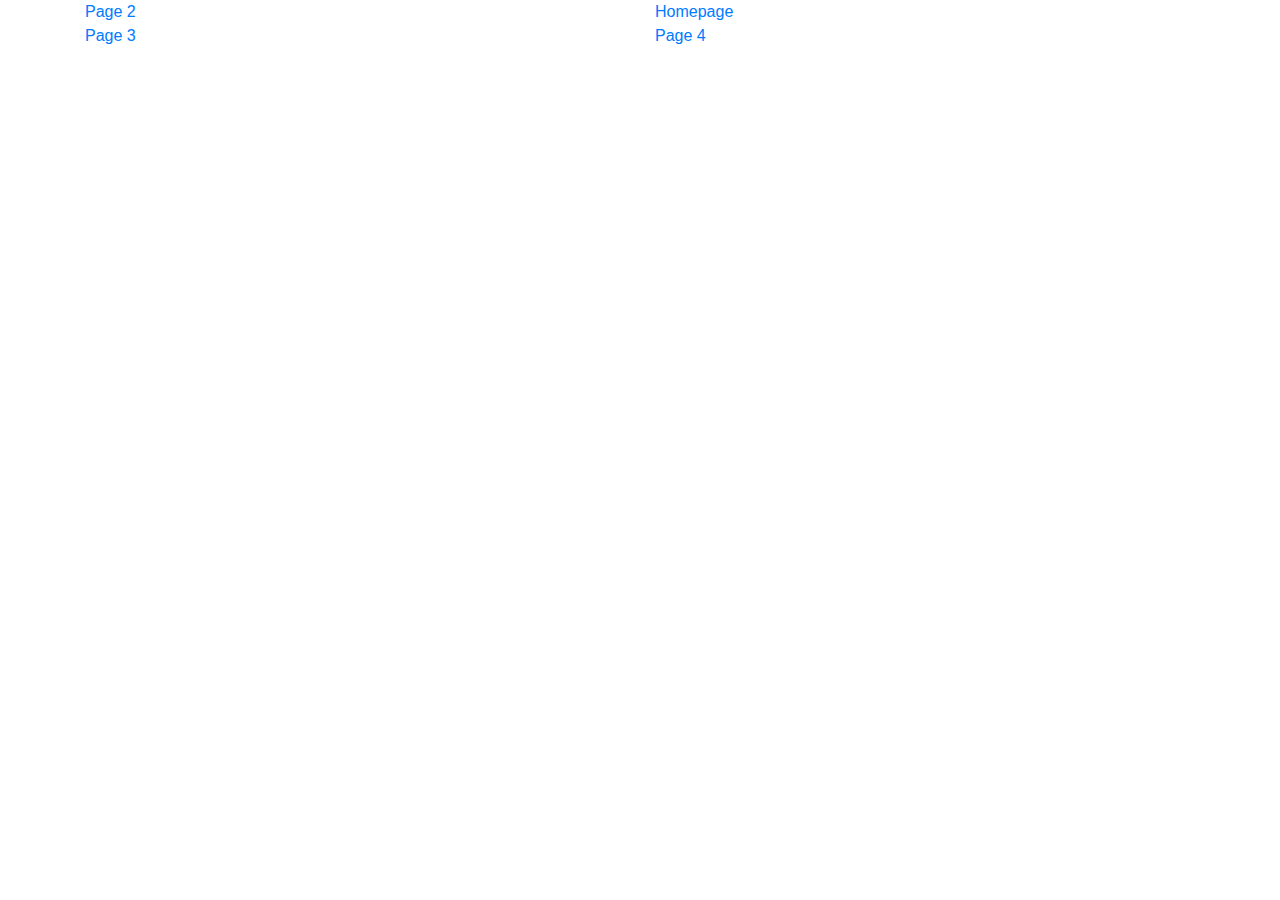
<file: chello.html>
<!DOCTYPE html>
<html>
    <head>
	<link rel="stylesheet" href="https://stackpath.bootstrapcdn.com/bootstrap/4.3.1/css/bootstrap.min.css" integrity="sha384-ggOyR0iXCbMQv3Xipma34MD+dH/1fQ784/j6cY/iJTQUOhcWr7x9JvoRxT2MZw1T" crossorigin="anonymous">
        <title>HELLO</title>
    </head>
    <body>
<div class="container">
  <div class="row">
    <div class="col"><a href="hello.html">Page 2</a></div>
    <div class="col"><a href="index.html">Homepage</a></div>
    <div class="w-100"></div>
    <div class="col"><a href="htmlpage.html">Page 3</a></div>
    <div class="col"><a href="lastpage.html">Page 4</a></div>
  </div>
</div>
	
	
        
    </body>
</html>
</file>
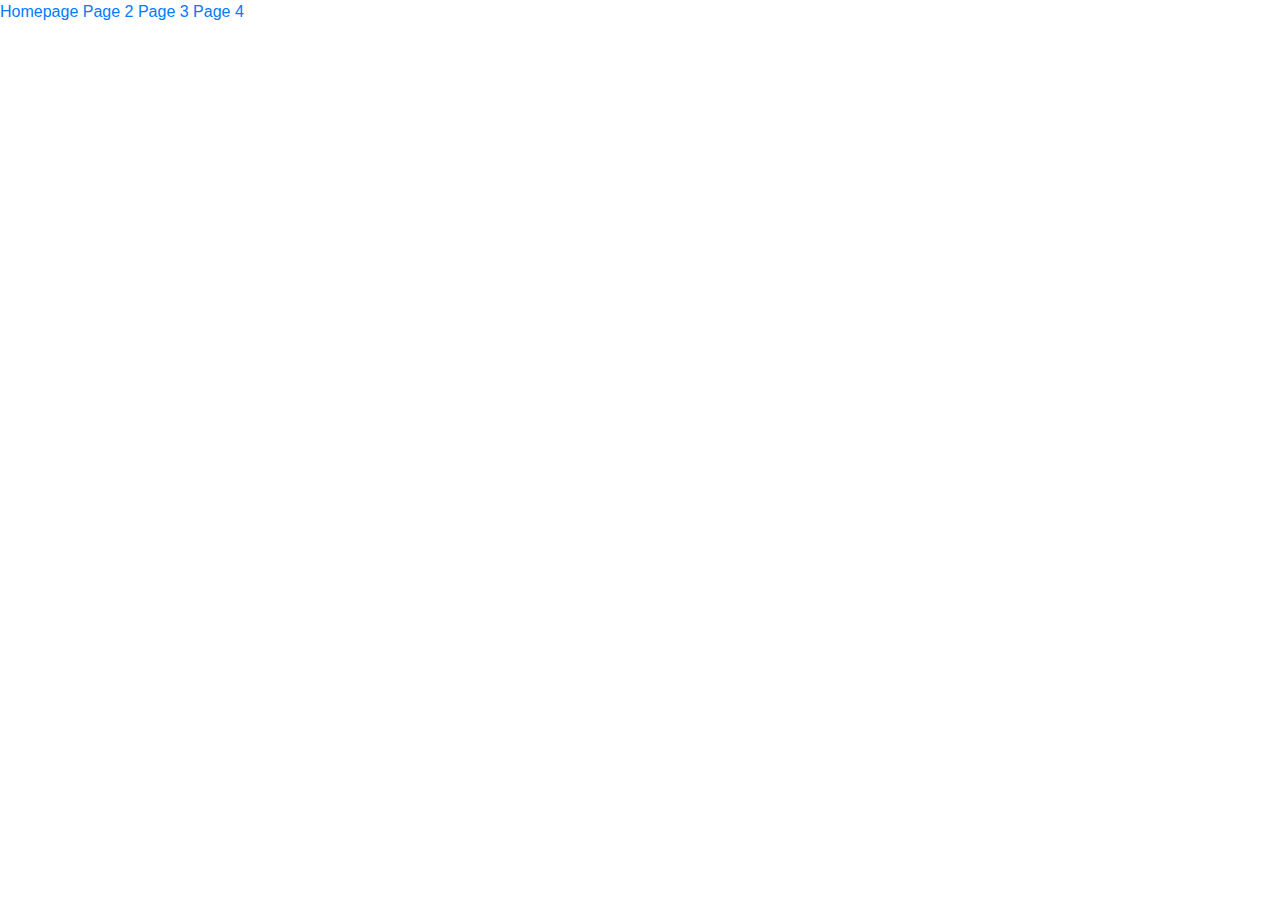
<file: hello.html>
<!DOCTYPE html>
<html>
    <head>
	<link rel="stylesheet" href="https://stackpath.bootstrapcdn.com/bootstrap/4.3.1/css/bootstrap.min.css" integrity="sha384-ggOyR0iXCbMQv3Xipma34MD+dH/1fQ784/j6cY/iJTQUOhcWr7x9JvoRxT2MZw1T" crossorigin="anonymous">
        <title>Hello</title>
    </head>
    <body>

	
	
        <a href="index.html">Homepage</a>
		<a href="chello.html">Page 2</a>
		<a href="htmlpage.html">Page 3</a>
		<a href="lastpage.html">Page 4</a>
    </body>
</html>
</file>
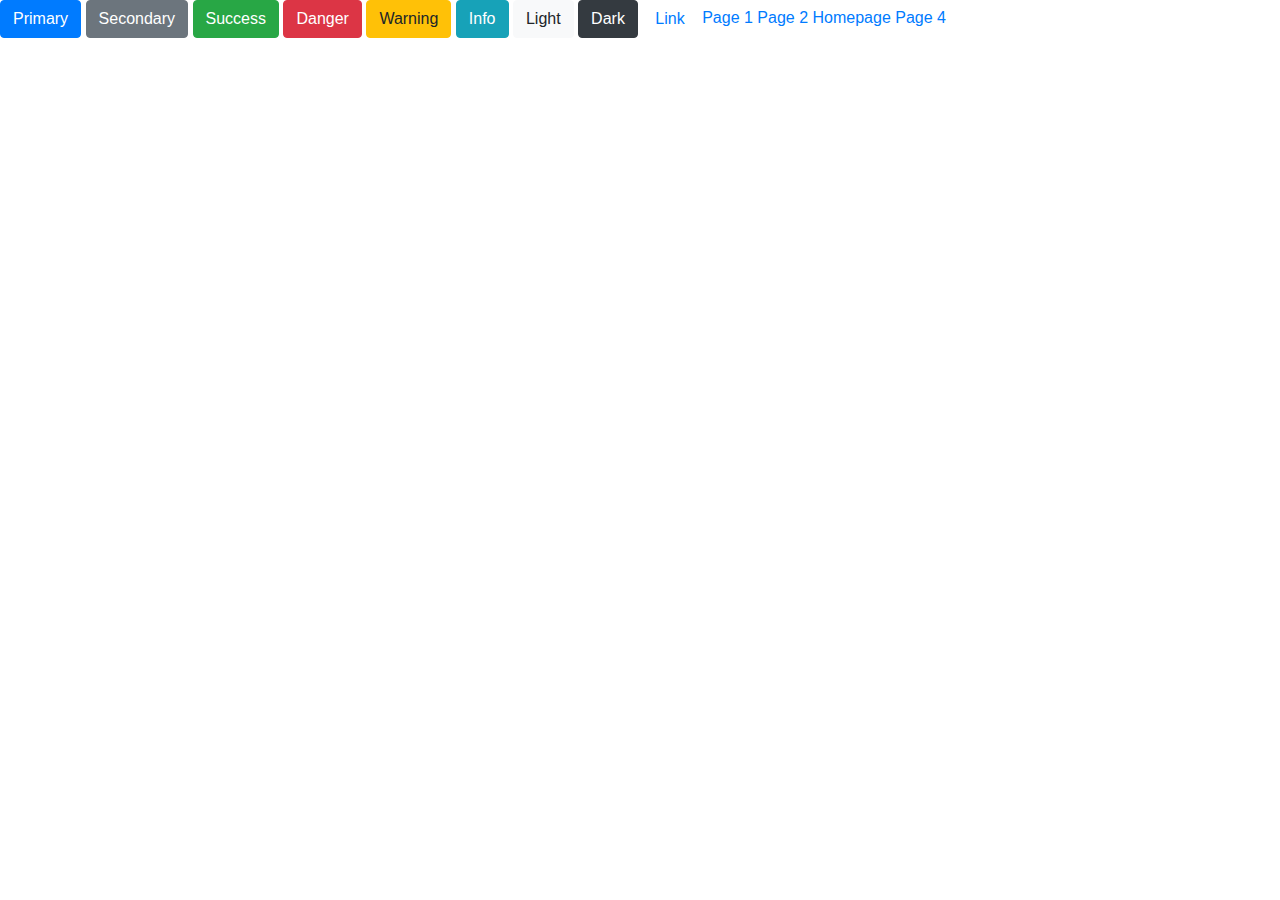
<file: htmlpage.html>
<!DOCTYPE html>
<html>
    <head>
	<link rel="stylesheet" href="https://stackpath.bootstrapcdn.com/bootstrap/4.3.1/css/bootstrap.min.css" integrity="sha384-ggOyR0iXCbMQv3Xipma34MD+dH/1fQ784/j6cY/iJTQUOhcWr7x9JvoRxT2MZw1T" crossorigin="anonymous">
        <title>HELLO</title>
    </head>
    <body>
	<button type="button" class="btn btn-primary">Primary</button>
<button type="button" class="btn btn-secondary">Secondary</button>
<button type="button" class="btn btn-success">Success</button>
<button type="button" class="btn btn-danger">Danger</button>
<button type="button" class="btn btn-warning">Warning</button>
<button type="button" class="btn btn-info">Info</button>
<button type="button" class="btn btn-light">Light</button>
<button type="button" class="btn btn-dark">Dark</button>

<button type="button" class="btn btn-link">Link</button>
	
        <a href="hello.html">Page 1</a>
		<a href="chello.html">Page 2</a>
		<a href="index.html">Homepage</a>
		<a href="lastpage.html">Page 4</a>
    </body>
</html>
</file>
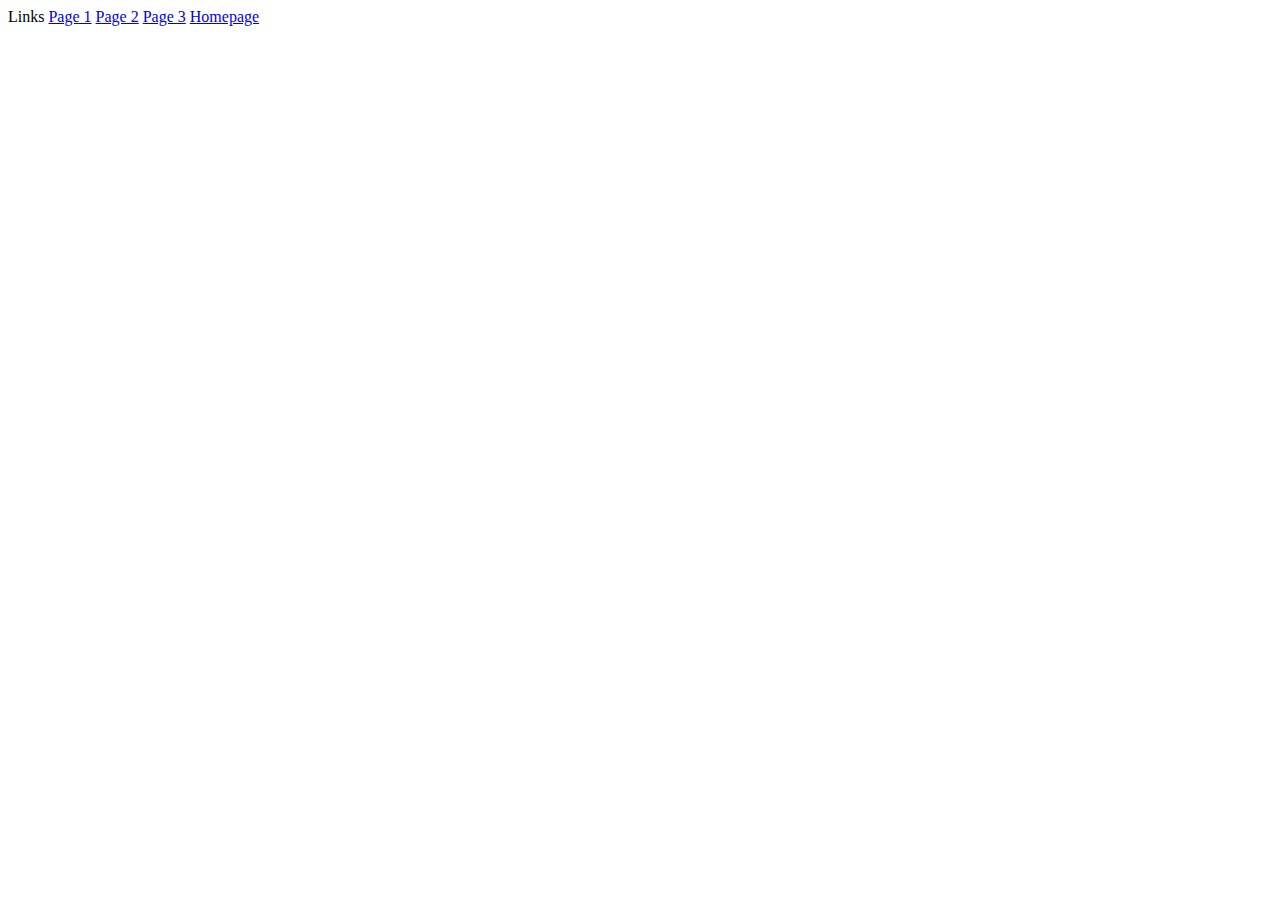
<file: lastpage.html>
<!DOCTYPE html>
<html>
    <head>
        <title>HELLO</title>
    </head>
    <body>
        Links

        <a href="hello.html">Page 1</a>
		<a href="chello.html">Page 2</a>
		<a href="htmlpage.html">Page 3</a>
		<a href="index.html">Homepage</a>
    </body>
</html>
</file>
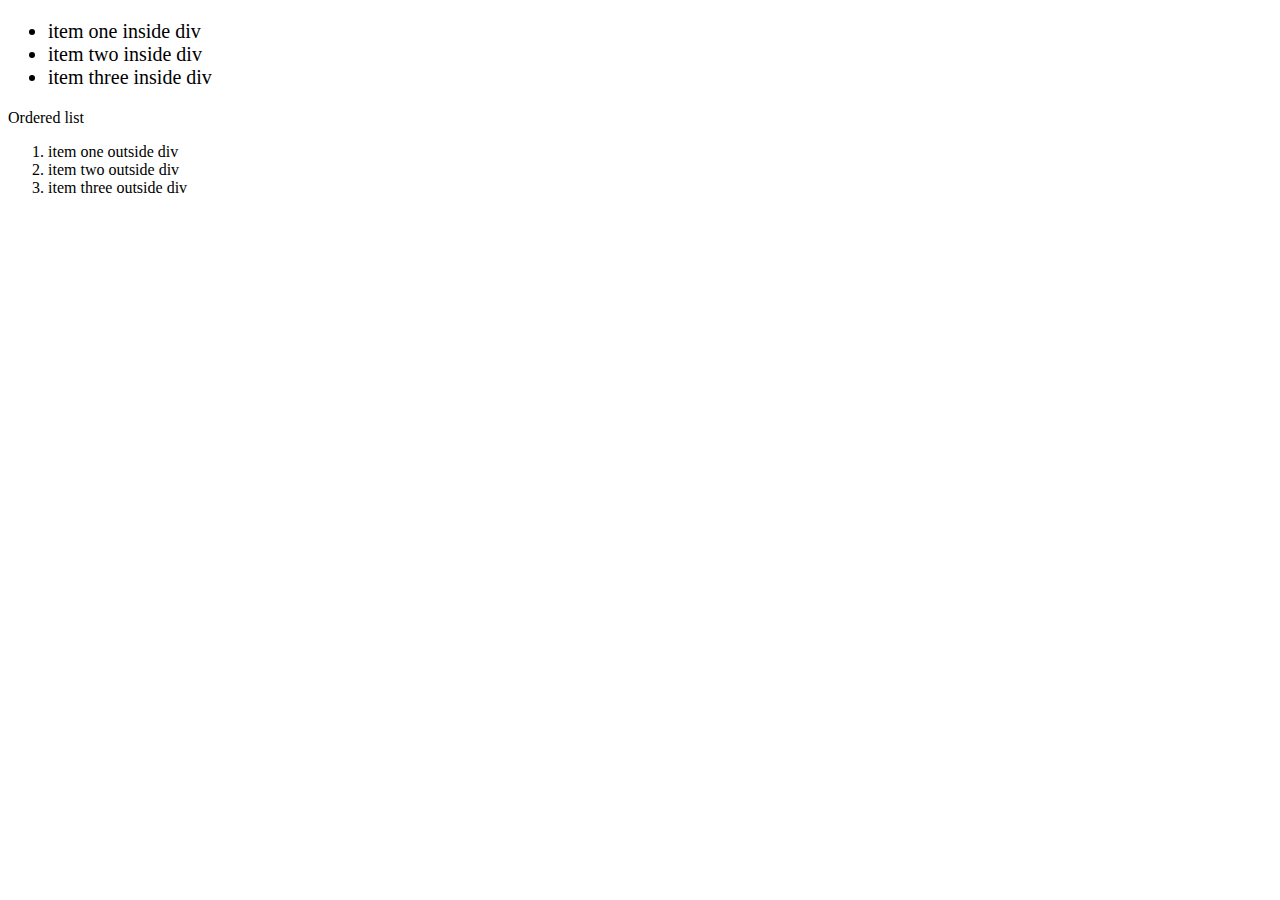
<file: nesting.html>
<!DOCTYPE html>
<html>
<head>
    <title>Nesting</title>
    <link rel="stylesheet" href="nesting.css">
</head>
<body>
    <div>
        <ul>
            <li>item one inside div</li>
            <li>item two inside div</li>
            <li>item three inside div</li>
        </ul>
    </div>
    Ordered list
    <ol>
        <li>item one outside div</li>
        <li>item two outside div</li>
        <li>item three outside div</li>
    </ol>

</body>
</html>
</file>
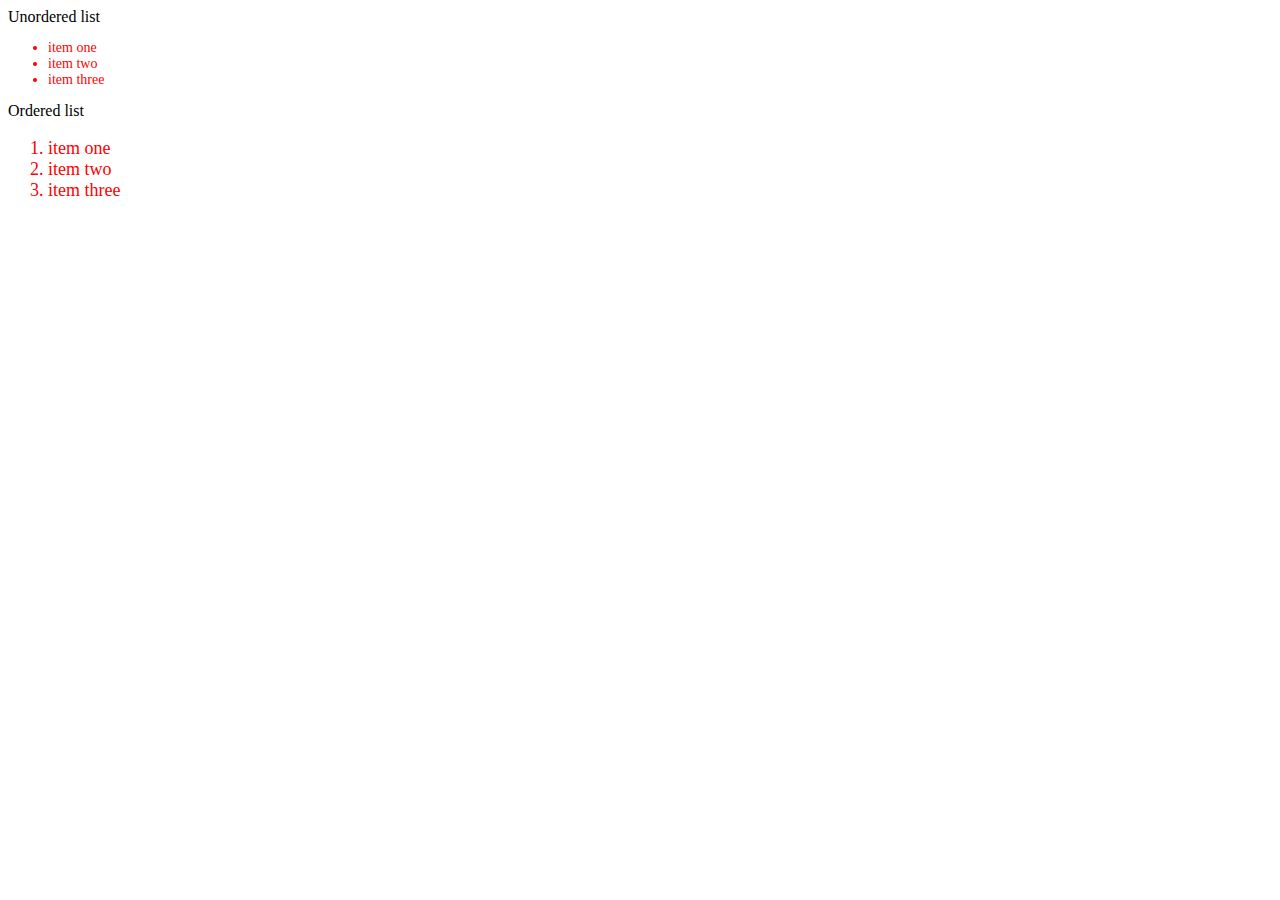
<file: variables.html>
<!DOCTYPE html>
<html>
    <head>
        <title>Variables</title>
		<link rel="stylesheet" href="variables.css">
    </head>
    <body>
        Unordered list
			<ul>
				<li>item one</li>
				<li>item two</li>
				<li>item three</li>
			</ul>
		Ordered list
		<ol>
			<li>item one</li>
			<li>item two</li>
			<li>item three</li>
		</ol>	
			
    </body>
</html>
</file>
<file: nesting.css>
div {
  font-size: 20px; }
  div p {
    color: blue; }
  div ol {
    color: red; }

/*# sourceMappingURL=nesting.css.map */
</file>
<file: variables.css>
ul {
  font-size: 14px;
  color: red; }

ol {
  font-size: 18px;
  color: red; }

/*# sourceMappingURL=variables.css.map */
</file>
